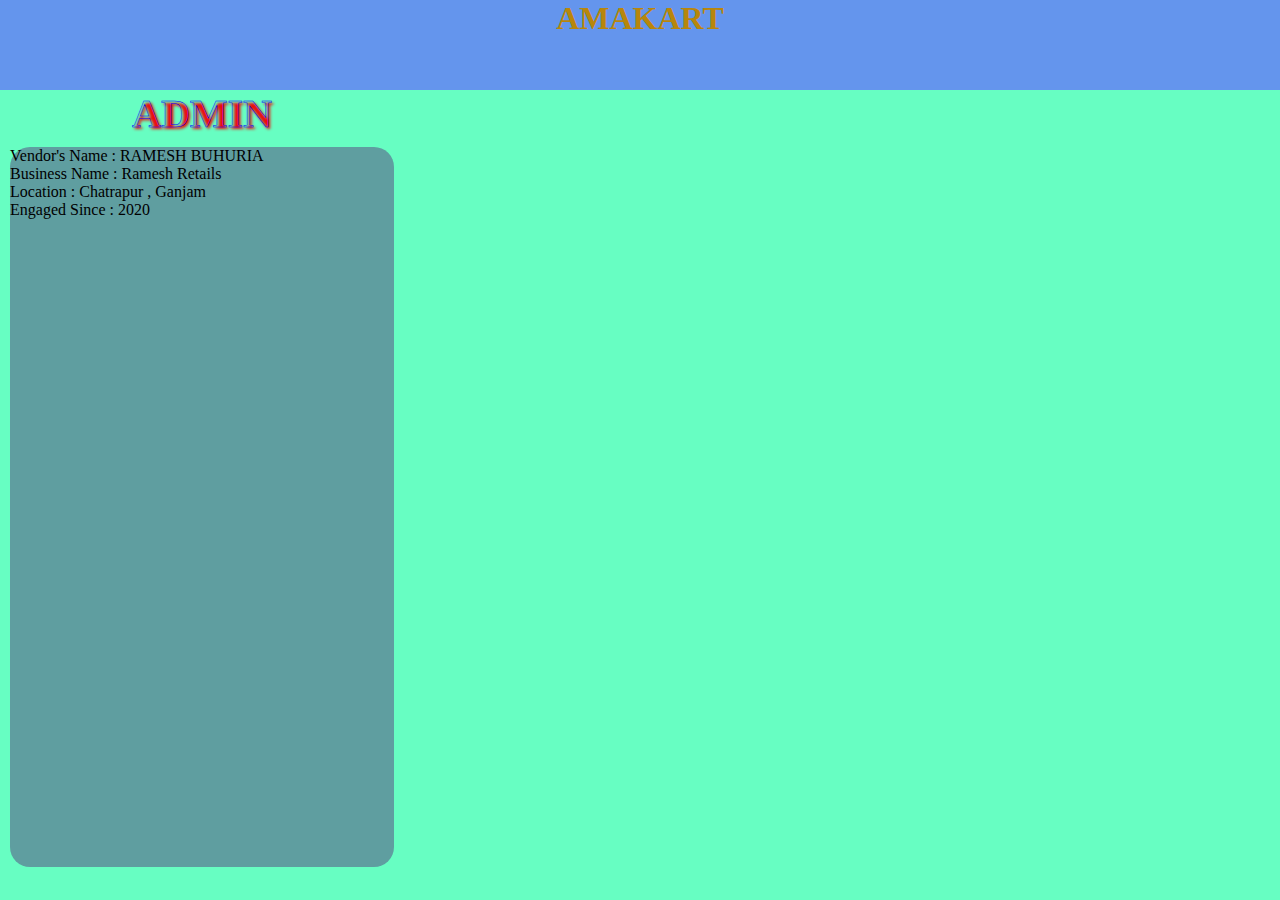
<file: super-admin.html>
<!DOCTYPE html>
<html lang="en">
<head>
    <meta charset="UTF-8">
    <meta name="viewport" content="width=device-width, initial-scale=1.0">
    <title>Document</title>
    <link rel="stylesheet" href="super-admin.css">
</head>
<body>
    <div class="head">
    <h1>AMAKART</h1>
</div>
<div class="middle">
    <div class="mid-head">
        <p>ADMIN </p>
    </div>
    <div class="mid_vendor">
        <div class="mid-content">
            <p>Vendor's Name : <span>RAMESH BUHURIA</span></p>
            <p>Business Name : <span>Ramesh Retails</span></p>
            <p>Location : <span>Chatrapur , Ganjam</span></p>
            <p>Engaged Since : <span>2020</span></p>
    </div>

</div>
</body>
</html>
</file>
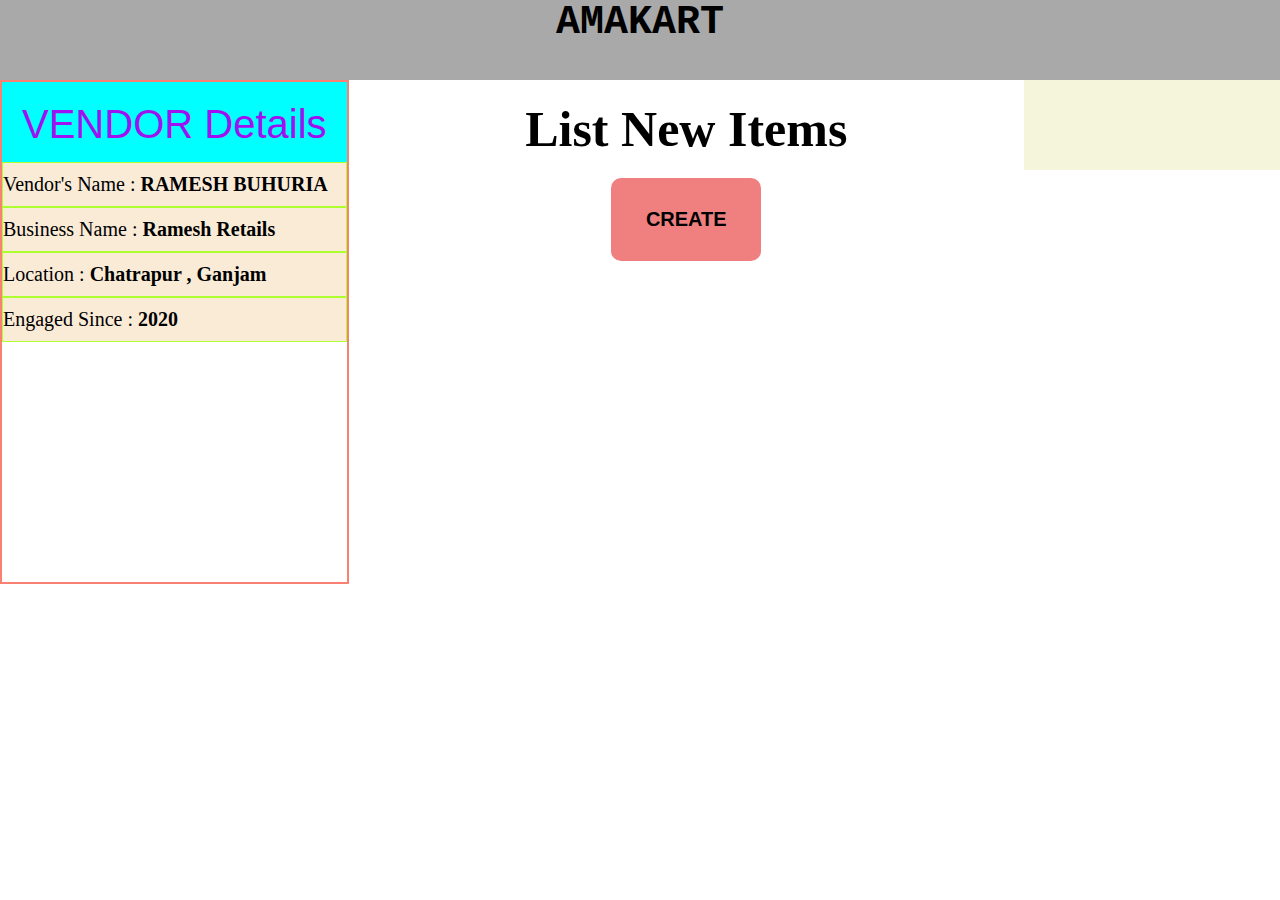
<file: public/vendor.html>
<!DOCTYPE html>
<html lang="en">

<head>
    <meta charset="UTF-8">
    <meta name="viewport" content="width=device-width, initial-scale=1.0">
    <!-- <meta http-equiv=Content-Security-Policy 
    content="default-src 'self'; script-src 'self' 'unsafe-inline'; img-src 'self' https://*; base-uri 'self'; frame-ancestors 'none';" /> -->
    <title>Document</title>
    <!-- <link rel="stylesheet" href="./css/vendor.css"> -->
    <script>

        function onCreating() {
            var content = document.getElementById("tables");
            content.style.display = "block";
            //   content.style.transition="1s";
        }

        const Name = document.getElementById('Name')
        const Dress = document.getElementById('Dress')
        const Dress_code = document.getElementById('Dress_code')
        const Gender = document.getElementById('Gender')
        const Price = document.getElementById('Price')
        const btn1 = document.getElementById('btn1')
        const out1 = document.getElementById('responseContainer')

        function fun1() {
            out1.innerHTML = "Name is ", Name.value;
        }

        btn1.addEventListener('click', fun1);
    </script>
</head>

<style>
    * {
        margin: 0;
        padding: 0;
        box-sizing: content-box;
    }

    body {
        /* font-family:'Roboto', sans-serif!important; */

    }

    .head {
        background-color: darkgray;


    }

    .head p {
        text-align: center;
    }

    .head h1 {
        height: 80px;
        font-family: 'Courier New', Courier, monospace;
        text-align: center;
        font-size: 40px;

    }

    .head span {

        font-size: 20px;
        font-family: cursive;
    }

    .middle {
        display: inline-block;
        height: 500px;
        border: 2px solid salmon;
    }

    .mid {
        display: inline-block;
        height: 80px;
        background-color: aqua;
    }

    .mid p {
        margin: 20px;
        font-size: 40px;
        color: #9f11f1;
        font-family: 'Gill Sans', 'Gill Sans MT', Calibri, 'Trebuchet MS', sans-serif;

    }

    .mid-content {
        background-color: antiquewhite;

    }

    .mid-content p {
        font-size: 20px;
        padding-top: 10px;
        padding-bottom: 10px;
        border: 1px solid greenyellow;
    }

    .mid-content p span {
        font-weight: bold;

    }

    .mid-content img {
        width: 100%;
        height: 120px;
    }

    .add {
        display: flex;
        justify-content: space-between;
    }

    .add-create {
        display: inline-block;
        text-align: center;
        margin-top: 20px;

    }

    .add-create h3 {

        font-size: 50px;
    }

    .add-create input {
        width: 90px;
        margin: 20px;
        padding: 30px;
        border: none;
        border-radius: 10px;
        cursor: pointer;
        font-size: 20px;
        font-weight: bold;
        font-family: 'Trebuchet MS', 'Lucida Sans Unicode', 'Lucida Grande', 'Lucida Sans', Arial, sans-serif;
        background-color: lightcoral;
        transition: 0.2s;
    }

    .add-create input:hover {
        transform: scale(1.2);
        color: burlywood;
        background-color: #9f11f1;
        box-shadow: 1px 1px 7px 8px gainsboro;
    }

    .add #responseContainer {
        width: 20vw;
        height: 10vh;
        background-color: beige;
    }

    .add #tables {
        background-color: burlywood;
        border: none;
        border-radius: 4px;
        margin: 10px;
        padding: 20px;
        transition: 0.6s;
        display: none;
    }

    .add #tables form {
        display: flex;
        flex-direction: column;
        padding: 20px;
    }

    .add #tables form label {
        font-size: 30px;

    }

    .add #tables form input {
        height: 30px;
        border: none;
        border-radius: 5px;
        padding: 10px;
        font-size: 20px;
    }

    .add #tables form input:type[file] {
        width: 220px;
    }
</style>

<body>
    <div class="head">
        <h1>AMAKART</h1>
    </div>
    <div class="add">
        <div class="middle">
            <div class="mid">
                <p><span>VENDOR </span>Details</p>
            </div>
            <div class="mid-content">
                <p>Vendor's Name : <span>RAMESH BUHURIA</span></p>
                <p>Business Name : <span>Ramesh Retails</span></p>
                <p>Location : <span>Chatrapur , Ganjam</span></p>
                <p>Engaged Since : <span>2020</span></p>
                

            </div>
        </div>
        <div class="add-create">
            <h3>List New Items</h3>
            <input type="button" id="create" onclick="onCreating()" value="CREATE">
        </div>
        <div id="responseContainer">

        </div>
        <div id="tables">
            <form method="POST" action="/">
                <label for="Name">Name</label>
                <input type="text" id="Name" name="Name" required>
                <label for="Dress">Dress</label>
                <input type="text" id="Dress" name="Dress" required>
                <label for="Dress_code">Dress code</label>
                <input type="text" id="Dress_code" name="Dress_code" required>
                <label for="Gender">Gender</label>
                <input type="text" id="Gender" name="Gender" required>
                <label for="Price">Price</label>
                <input type="text" id="Price" name="Price" required>
                <input type="submit" id="btn1" value="Submit">
                <!-- <input type="file" name="Image" id="product"> -->
            </form>
        </div>
    </div>

</body>

</html>
</file>
<file: super-admin.css>
*{
    margin: 0;
    padding: 0;
}
body{
    background-color:#67fec2 ;
}
.head{
    width:100%;

 
    
}
h1{
    height: 10vh;
    font-family: Georgia, 'Times New Roman', Times, serif;
    color: darkgoldenrod;
    background-color: cornflowerblue;
    text-align: center;
}
.middle{
    display: inline-block;
}
.middle .mid-head{
    display: block;
}
.middle .mid-head p{
text-align: center;
font-size: 40px;
font-weight: bold;
color: transparent;
overflow: hidden;
-webkit-text-stroke-width: 0.5px;
-webkit-text-stroke-color: rgb(4, 0, 255);
text-stroke-color: rgb(0, 255, 213);
text-shadow:2px 2px 3px rgb(240, 8, 8);
transition: 0.2s;
width: auto;
}

.middle .mid-head p:hover{
    color: red;
    transform: scale(1.2);
    cursor: pointer;
}

.middle .mid_vendor{
    margin: 10px;
width: 30vw;
height: 80vh;
background-color: cadetblue;
border-radius: 20px;

}
.middle .mid_enduser{
    position: relative;
    right: 0;
    margin: 10px;
    width: 30vw;
    height: 80vh;
    background-color: cadetblue;
    border-radius: 20px;
}
</file>
<file: public/css/vendor.css>
*{
    margin: 0;
    padding: 0;
    box-sizing: content-box;
}

body{
    /* font-family:'Roboto', sans-serif!important; */

}
.head{
    background-color: darkgray;
    

}
.head p{
    text-align: center;
}
.head h1{
    height: 80px;
    font-family: 'Courier New', Courier, monospace;
    text-align: center;
    font-size: 40px;

}
.head span{

    font-size: 20px;
    font-family: cursive;
}
.middle{
    display: inline-block;
    height: 500px;
    border: 2px solid salmon;
}
.mid{
    display: inline-block;
    height: 80px;
    background-color: aqua;
}

.mid p{
    margin: 20px;
    font-size: 40px;
    color:#9f11f1 ;
    font-family: 'Gill Sans', 'Gill Sans MT', Calibri, 'Trebuchet MS', sans-serif;

}

.mid-content{
    background-color: antiquewhite;

}
.mid-content p{
    font-size: 20px;
    padding-top: 10px;
    padding-bottom: 10px;
    border: 1px solid greenyellow;
}

.mid-content p span{
    font-weight: bold;

}

.mid-content img{
    width: 100%;
    height: 120px;
}
.add{
    display: flex;
    justify-content: space-between;
}
.add-create{
    display: inline-block;
    text-align: center;
    margin-top: 20px;
    
}
.add-create h3{

    font-size: 50px;
}

.add-create input{
    width: 90px;
    margin: 20px;
    padding: 30px;
    border: none;
    border-radius: 10px;
    cursor: pointer;
    font-size: 20px;
    font-weight: bold;
    font-family: 'Trebuchet MS', 'Lucida Sans Unicode', 'Lucida Grande', 'Lucida Sans', Arial, sans-serif;
    background-color: lightcoral;
    transition: 0.2s;
}

.add-create input:hover{
    transform: scale(1.2);
    color: burlywood;
    background-color: #9f11f1;
    box-shadow: 1px 1px 7px 8px gainsboro;
}
.add #tables{
    background-color: burlywood;
    border: none;
    border-radius:4px ;
    margin: 10px;
    padding: 20px;
    transition: 0.6s;
    display: none;
}
.add #tables form{
    display: flex;
    flex-direction: column;
    padding: 20px;
}

.add #tables form label{
    font-size: 30px;

}
.add #tables form input{
    height: 30px;
    border: none;
    border-radius: 5px;
    padding: 10px;
    font-size: 20px;
}

.add #tables form input:type[file] {
    width: 220px;
}
</file>
